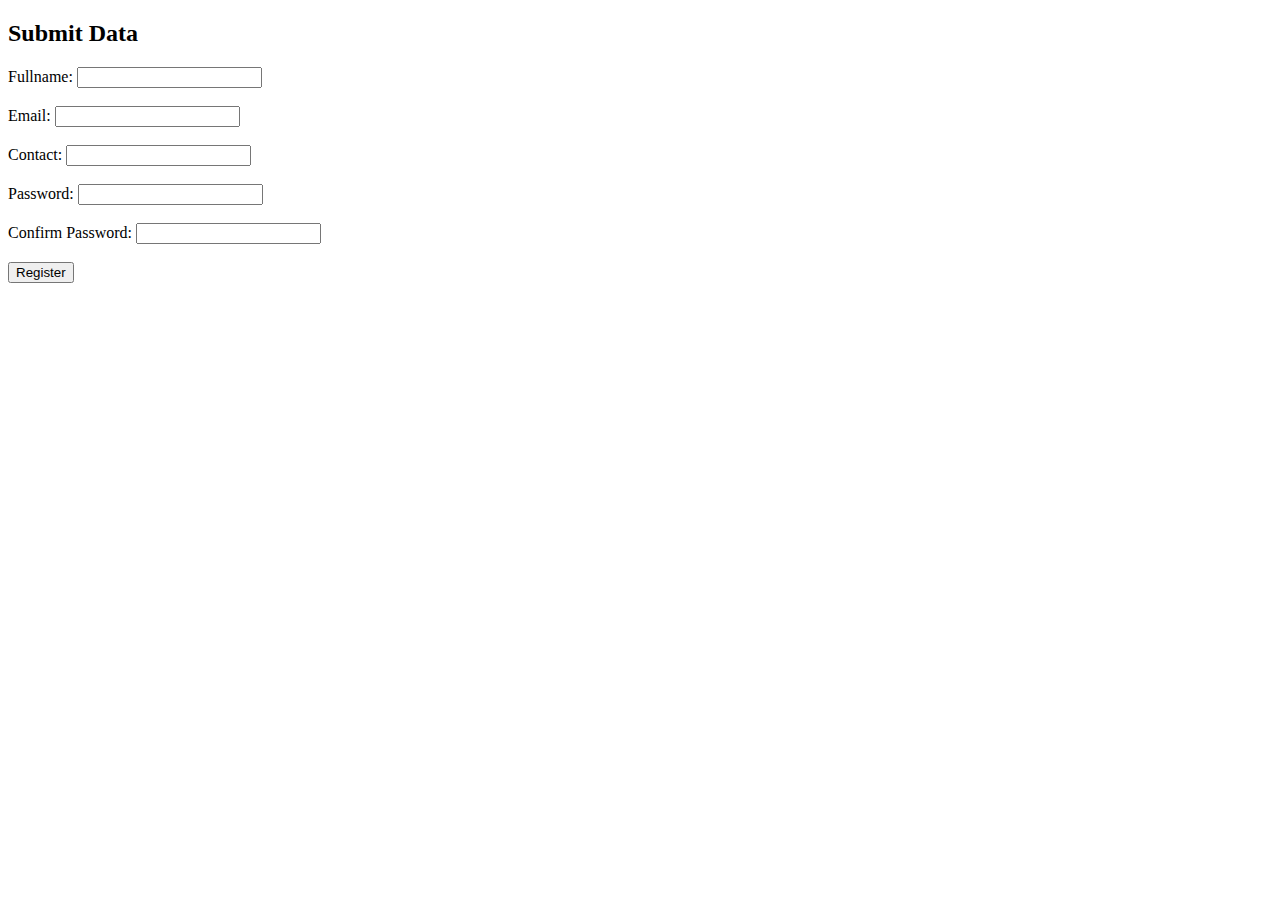
<file: index.html>
<!DOCTYPE html>
<html lang="en">
<head>
    <meta charset="UTF-8">
    <meta name="viewport" content="width=device-width, initial-scale=1.0">
    <title>Form Submission</title>
</head>
<body>
    <h2>Submit Data</h2>
    <form id="myForm">
        <label for="fullname">Fullname:</label>
        <input type="text" id="fullname" name="fullname" required><br><br>

        <label for="email">Email:</label>
        <input type="email" id="email" name="email" required><br><br>

        <label for="contact">Contact:</label>
        <input type="number" id="contact" name="contact" required><br><br>

        <label for="password">Password:</label>
        <input type="password" id="password" name="password" required><br><br>

        <label for="password2">Confirm Password:</label>
        <input type="password" id="password2" name="password2" required><br><br>

        <button type="submit">Register</button>
    </form>

    <div id="response"></div>

    <script>
        document.getElementById('myForm').addEventListener('submit', function(event) {
            event.preventDefault();  // Prevent the form from refreshing the page

            // Get form data
            let fullname = document.getElementById('fullname').value;
            let email = document.getElementById('email').value;
            let contact = document.getElementById('contact').value;
            let password = document.getElementById('password').value;
            let password2 = document.getElementById('password2').value;

            // Password Validation
            if (password !== password2) {
                document.getElementById('response').innerHTML = "<p style='color: red;'>Error: Passwords do not match!</p>";
                return;  // Stop form submission if passwords do not match
            }

            // Send form data to PHP
            let formData = new FormData();
            formData.append('fullname', fullname);
            formData.append('email', email);
            formData.append('contact', contact);
            formData.append('password', password);

            fetch('submit.php', {
                method: 'POST',
                body: formData
            })
            .then(response => response.text())
            .then(data => {
                document.getElementById('response').innerHTML = data;  // Display response
            })
            .catch(error => {
                console.error('Error:', error);
            });
        });

    </script>
</body>
</html>
</file>
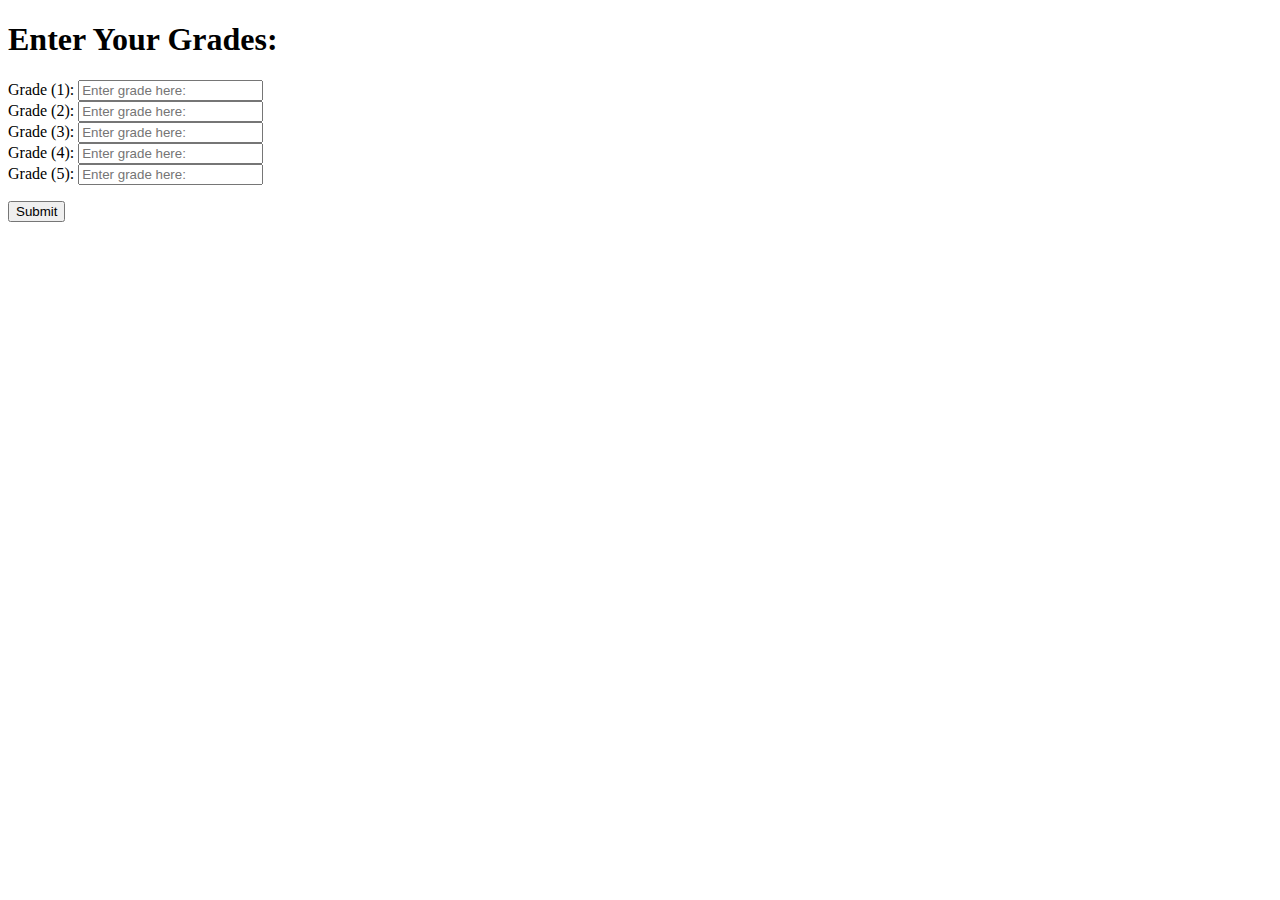
<file: average.html>
<!DOCTYPE html>
<html lang="en">
<head>
  <meta charset="UTF-8">
  <meta name="viewport" content="width=device-width, initial-scale=1.0">
  <title>Average Calculator</title>
</head>
<body>
  <h1>Enter Your Grades:</h1>
  <div class="form">
    <label for="grade1">Grade (1):</label>
    <input type="text" id="grade1" placeholder="Enter grade here:"><br>
    <label for="grade2">Grade (2):</label>
    <input type="text" id="grade2" placeholder="Enter grade here:"><br>
    <label for="grade3">Grade (3):</label>
    <input type="text" id="grade3" placeholder="Enter grade here:"><br>
    <label for="grade4">Grade (4):</label>
    <input type="text" id="grade4" placeholder="Enter grade here:"><br>
    <label for="grade5">Grade (5):</label>
    <input type="text" id="grade5" placeholder="Enter grade here:"><br>
    <p id="output"></p>
    <!--BUTTON-->

    <input type="submit" value="Submit" onclick="calculateAverage()">
  </div>
</body>

<script>
  function calculateAverage() {
    const g1 = Number(document.getElementById("grade1").value);
    const g2 = Number(document.getElementById("grade2").value);
    const g3 = Number(document.getElementById("grade3").value);
    const g4 = Number(document.getElementById("grade4").value);
    const g5 = Number(document.getElementById("grade5").value);

    const average = (g1 + g2 + g3 + g4 + g5) / 5;

    document.getElementById("output").textContent = `Average: ${average}`;
  }
</script>
</html>
</file>
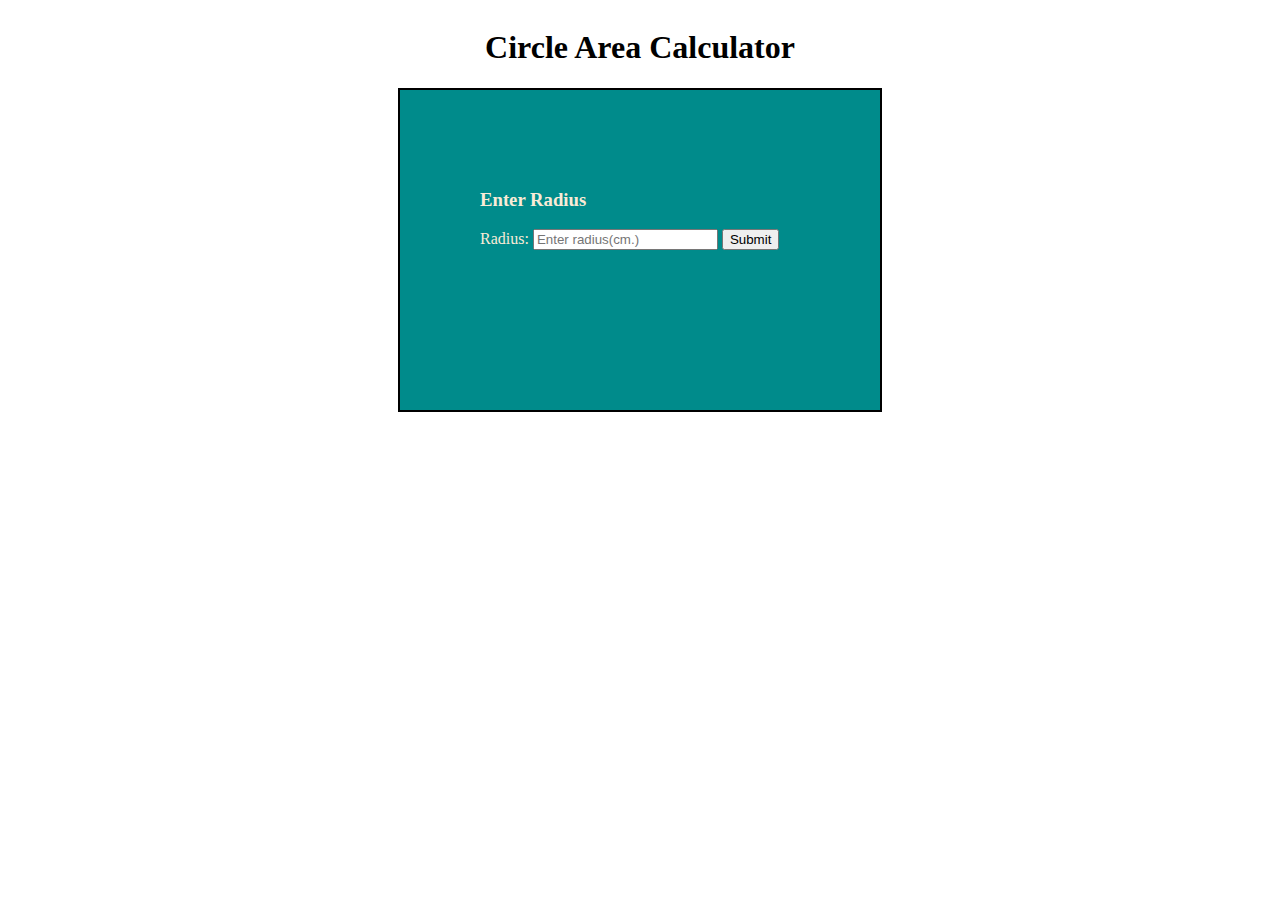
<file: circle.html>
<!DOCTYPE html>
<html lang="en">
<head>
  <meta charset="UTF-8">
  <meta name="viewport" content="width=device-width, initial-scale=1.0">
  <title>Circle Area Calculator</title>
  <style>
    body{
      display: flex;
      flex-direction: column;
      justify-content: center;
      align-items: center;
    }

    .mini-form{
      background-color: darkcyan;
      color: antiquewhite;
      border: 2px solid black;
      width: 20rem;
      height: 10rem;
      padding: 5rem 5rem;
    }
  </style>
</head>
<body>
  <h1>Circle Area Calculator</h1>
  <div class="mini-form">
    <h3>Enter Radius</h3>
    <label for="radius">Radius:</label>
    <input type="number" id="radius" placeholder="Enter radius(cm.)">
    <input type="button" id="submit" value="Submit">
    <p id="p1"></p>
  </div>
  <script>
    const submit = document.getElementById("submit");
    submit.addEventListener("click", 
      function calculate(){
        const radius = document.getElementById("radius").value;

        const areaOfCircle = (radius) => {
          const pi = Math.PI;
          return pi * radius * radius;
        };

        const area = Math.floor(areaOfCircle(radius));
        document.getElementById("p1").textContent = `Area = ${area} cm²`;
      }
    );
  </script>
</body>
</html>
</file>
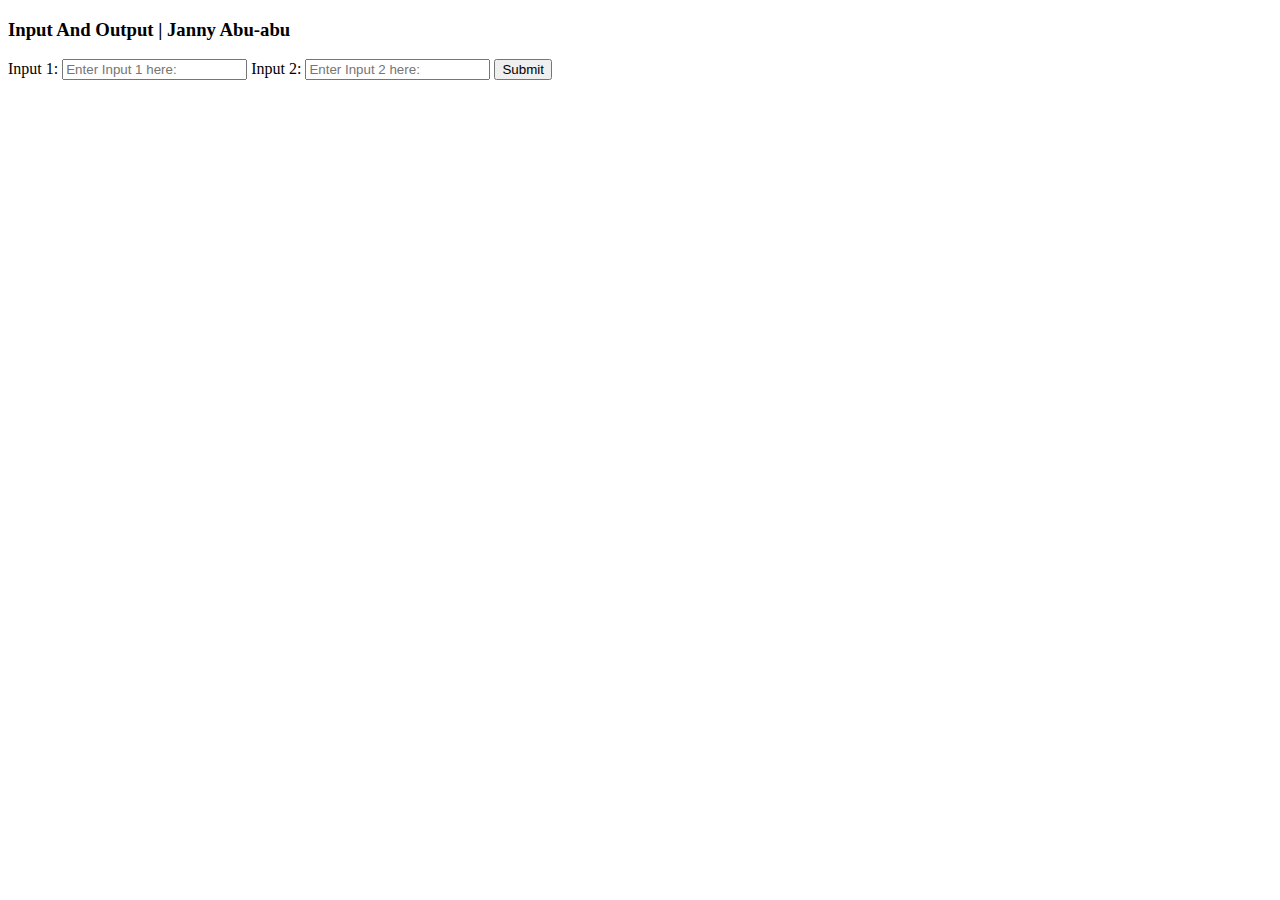
<file: indexact.html>
<!DOCTYPE html>
<html lang="en">
<head>
  <meta charset="UTF-8">
  <meta name="viewport" content="width=device-width, initial-scale=1.0">
  <link rel="stylesheet" href="style/style.css">
  <title>Document</title>
</head>
<body>
  <h3>Input And Output | Janny Abu-abu</h3>
  <div class="main-container">
    <div class="form-container">
      <label for="input1">Input 1:</label>
      <input type="text" id="input1" placeholder="Enter Input 1 here:">
      <label for="input2">Input 2:</label>
      <input type="text" id="input2" placeholder="Enter Input 2 here:">
  
      <!--BUTTON-->
      <input type="button" value="Submit" onclick="submit()">
    </div>
    <div class="output-container">
      <p id="p1"></p>
    </div> 
  </div>
  <script src="js/input.js"></script>
</body>
</html>
</file>
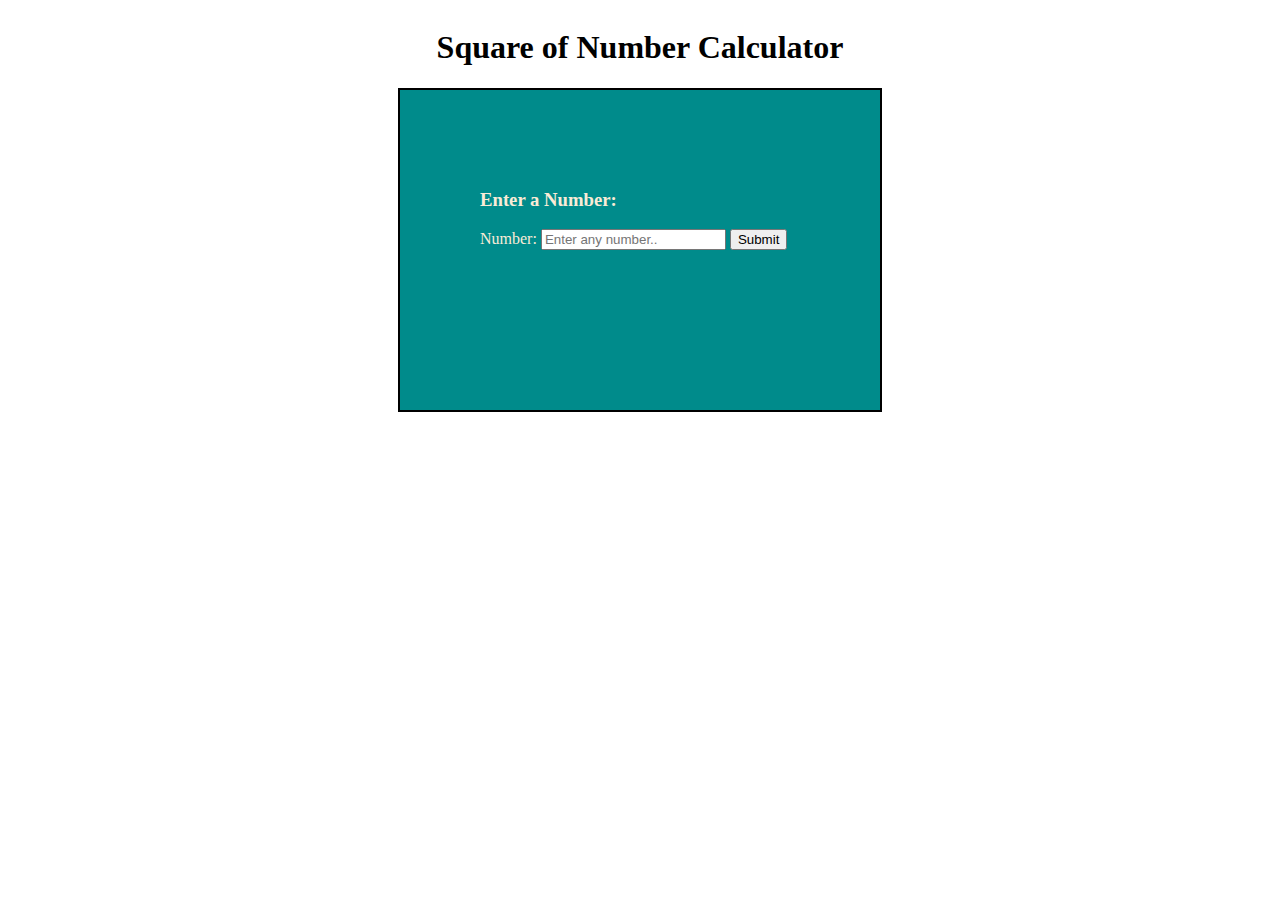
<file: square.html>
<!DOCTYPE html>
<html lang="en">
<head>
  <meta charset="UTF-8">
  <meta name="viewport" content="width=device-width, initial-scale=1.0">
  <title>Circle Area Calculator</title>
  <style>
    body{
      display: flex;
      flex-direction: column;
      justify-content: center;
      align-items: center;
    }

    .mini-form{
      background-color: darkcyan;
      color: antiquewhite;
      border: 2px solid black;
      width: 20rem;
      height: 10rem;
      padding: 5rem 5rem;
    }
  </style>
</head>
<body>
  <h1>Square of Number Calculator</h1>
  <div class="mini-form">
    <h3>Enter a Number:</h3>
    <label for="number">Number:</label>
    <input type="number" id="number" placeholder="Enter any number..">
    <input type="button" id="submit" value="Submit">
    <p id="p1"></p>
  </div>
  <script>
    const submit = document.getElementById("submit");
    submit.addEventListener("click", 
      function calculateSquare(){
        const num = document.getElementById("number").value;

        const square = (num) => {
          const ans = num * num;
          return ans;
        };

        const result = square(num);
        document.getElementById("p1").textContent = `Square of ${num} = ${result}`;
      }
    );
  </script>
</body>
</html>
</file>
<file: style/style.css>
#ctrLabel{
  font-size: 10rem;
  display: block;
  text-align: center;
}

button{
  text-align: center;
  padding: 2rem 5rem;
  background-color: blue;
  color: antiquewhite;
  transition: background-color 0.25s;
  border-radius: 1rem;
}

.btn-container{
  display: flex;
  justify-content: center;
}

button:hover{
  background-color: rgb(77, 75, 216);
}
</file>
